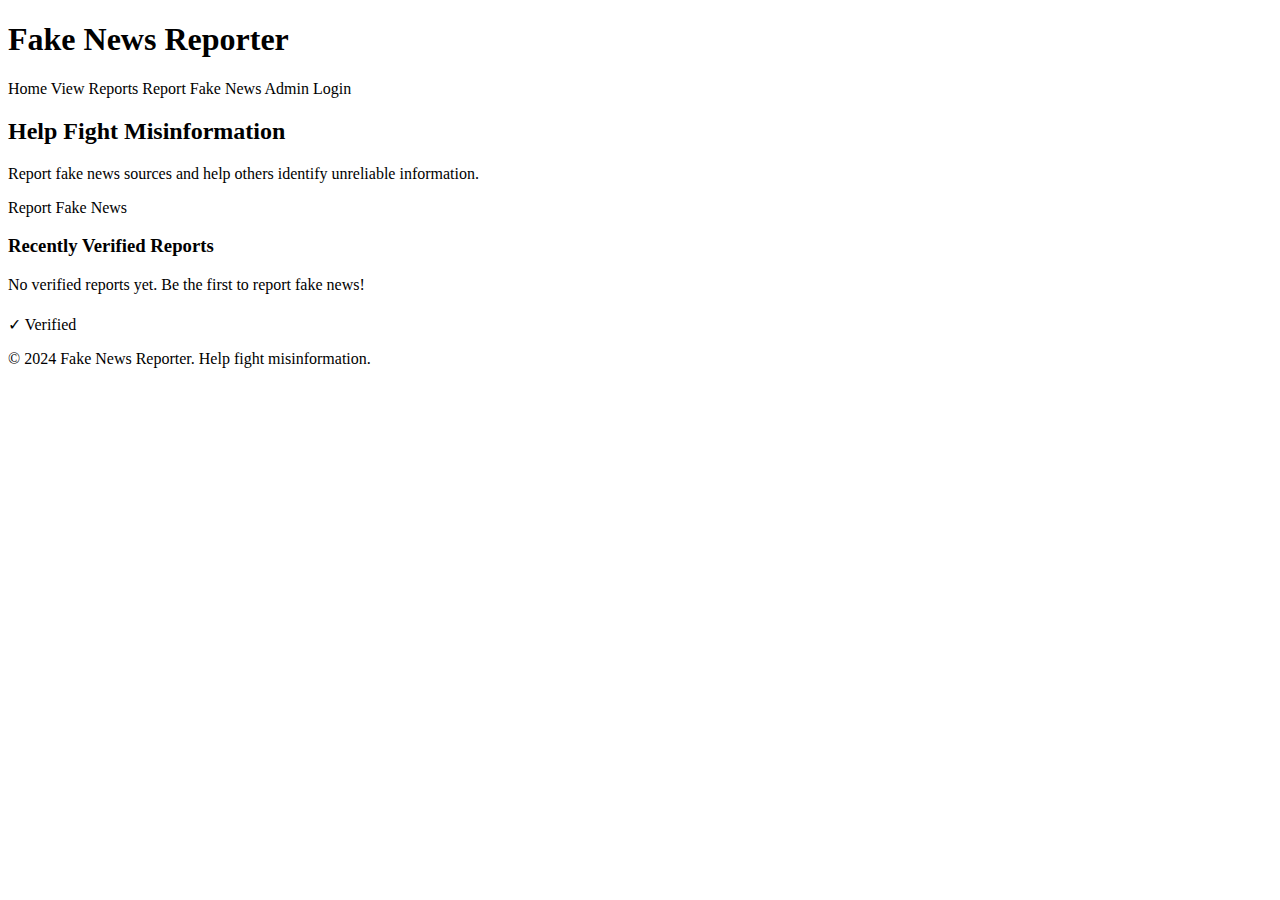
<file: src/main/resources/templates/index.html>
<!DOCTYPE html>
<html xmlns:th="http://www.thymeleaf.org">
<head>
    <meta charset="UTF-8">
    <meta name="viewport" content="width=device-width, initial-scale=1.0">
    <title>Fake News Reporter - Home</title>
    <link rel="stylesheet" th:href="@{/css/style.css}">
</head>
<body>
    <header>
        <div class="container">
            <h1>Fake News Reporter</h1>
            <nav>
                <a th:href="@{/}">Home</a>
                <a th:href="@{/reports}">View Reports</a>
                <a th:href="@{/report}">Report Fake News</a>
                <a th:href="@{/login}">Admin Login</a>
            </nav>
        </div>
    </header>

    <main class="container">
        <div th:if="${successMessage}" class="alert alert-success" th:text="${successMessage}"></div>
        
        <section class="hero">
            <h2>Help Fight Misinformation</h2>
            <p>Report fake news sources and help others identify unreliable information.</p>
            <a th:href="@{/report}" class="btn btn-primary">Report Fake News</a>
        </section>

        <section class="reports-section">
            <h3>Recently Verified Reports</h3>
            <div th:if="${reports.isEmpty()}" class="no-reports">
                <p>No verified reports yet. Be the first to report fake news!</p>
            </div>
            
            <div class="reports-grid" th:if="${!reports.isEmpty()}">
                <div class="report-card" th:each="report : ${reports}">
                    <div class="report-header">
                        <span class="category-badge" th:text="${report.category}"></span>
                        <span class="date" th:text="${#temporals.format(report.approvedAt, 'MMM dd, yyyy')}"></span>
                    </div>
                    <h4 th:text="${report.newsSource}"></h4>
                    <p class="url" th:text="${report.url}"></p>
                    <p class="description" th:text="${report.description}"></p>
                    <div class="report-footer">
                        <span class="verified">✓ Verified</span>
                    </div>
                </div>
            </div>
        </section>
    </main>

    <footer>
        <div class="container">
            <p>&copy; 2024 Fake News Reporter. Help fight misinformation.</p>
        </div>
    </footer>
</body>
</html>
</file>
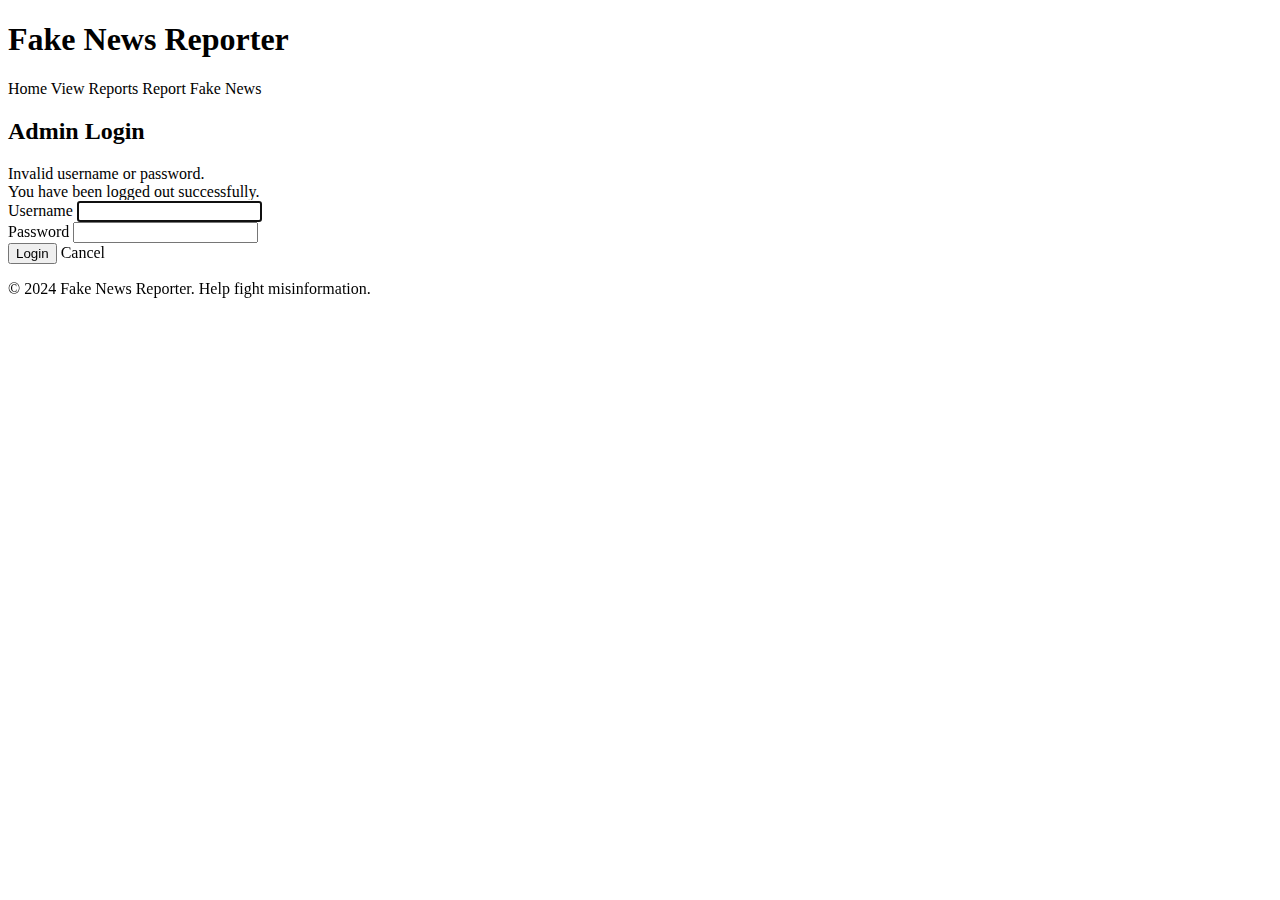
<file: src/main/resources/templates/login.html>
<!DOCTYPE html>
<html xmlns:th="http://www.thymeleaf.org">
<head>
    <meta charset="UTF-8">
    <meta name="viewport" content="width=device-width, initial-scale=1.0">
    <title>Admin Login - Fake News Reporter</title>
    <link rel="stylesheet" th:href="@{/css/style.css}">
</head>
<body>
    <header>
        <div class="container">
            <h1>Fake News Reporter</h1>
            <nav>
                <a th:href="@{/}">Home</a>
                <a th:href="@{/reports}">View Reports</a>
                <a th:href="@{/report}">Report Fake News</a>
            </nav>
        </div>
    </header>

    <main class="container">
        <div class="login-container">
            <h2>Admin Login</h2>
            
            <div th:if="${param.error}" class="alert alert-error">
                Invalid username or password.
            </div>
            
            <div th:if="${param.logout}" class="alert alert-success">
                You have been logged out successfully.
            </div>

            <form th:action="@{/login}" method="post">
                <div class="form-group">
                    <label for="username">Username</label>
                    <input type="text" id="username" name="username" required autofocus>
                </div>

                <div class="form-group">
                    <label for="password">Password</label>
                    <input type="password" id="password" name="password" required>
                </div>

                <div class="form-actions">
                    <button type="submit" class="btn btn-primary">Login</button>
                    <a th:href="@{/}" class="btn btn-secondary">Cancel</a>
                </div>
            </form>
        </div>
    </main>

    <footer>
        <div class="container">
            <p>&copy; 2024 Fake News Reporter. Help fight misinformation.</p>
        </div>
    </footer>
</body>
</html>
</file>
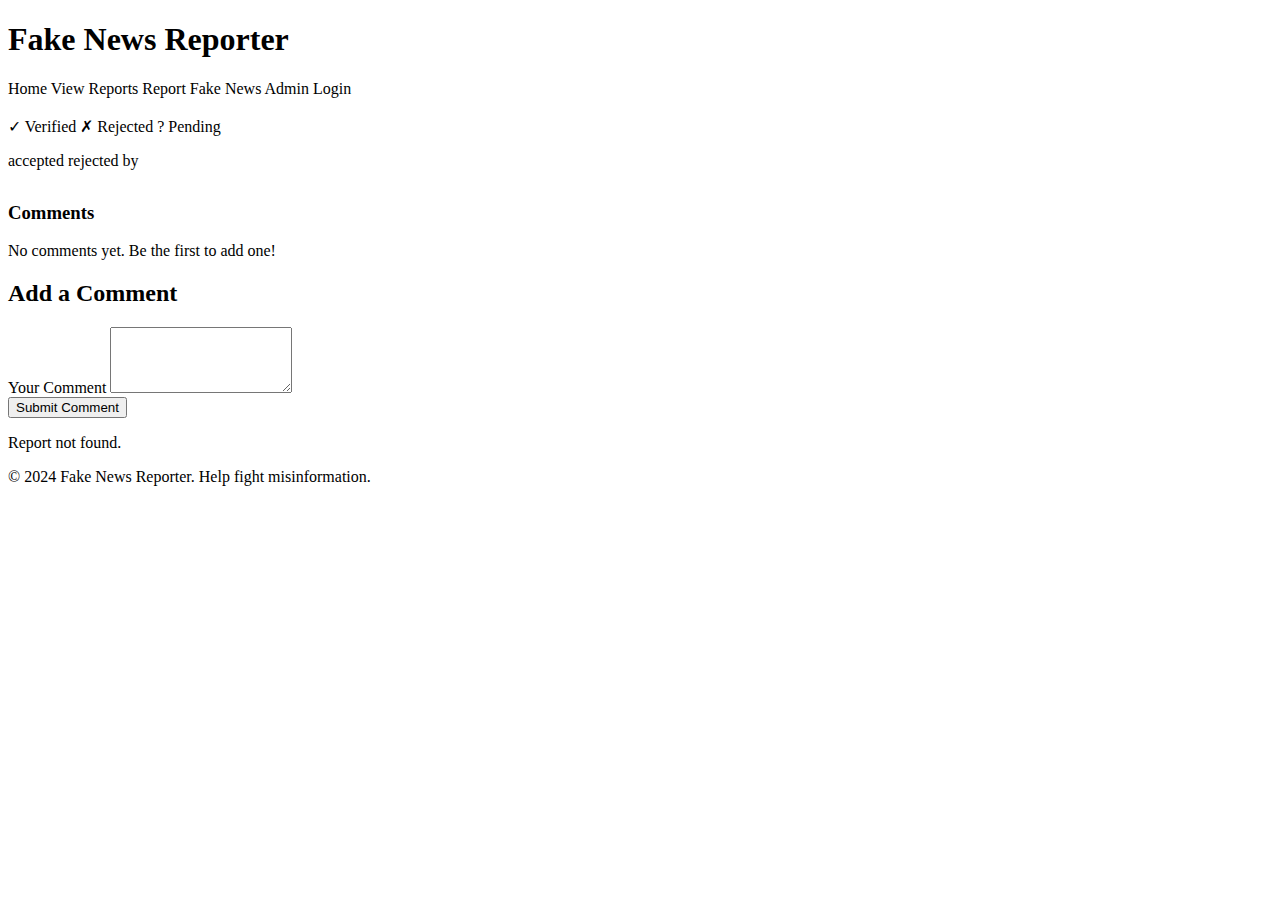
<file: src/main/resources/templates/report-details.html>
<!DOCTYPE html>
<html lang="en" xmlns:th="http://www.thymeleaf.org">
<head>
    <meta charset="UTF-8">
    <title>Report Details</title>
    <link rel="stylesheet" th:href="@{/css/style.css}">
</head>
<body>
    <header>
        <div class="container">
            <h1>Fake News Reporter</h1>
            <nav>
                <a th:href="@{/}">Home</a>
                <a th:href="@{/reports}">View Reports</a>
                <a th:href="@{/report}">Report Fake News</a>
                <a th:href="@{/login}">Admin Login</a>
            </nav>
        </div>
    </header>

    <main class="container">
        <div th:if="${report != null}">
            <div class="report-card" style="margin-bottom: 2rem;">
                <div class="report-header">
                    <span class="category-badge" th:text="${report.category}"></span>
                    <span class="date" th:text="${#temporals.format(report.reportedAt, 'MMM dd, yyyy')}"></span>
                </div>
                <h3 th:text="${report.newsSource}"></h3>
                <p class="url"><a th:href="${report.url}" th:text="${report.url}" target="_blank"></a></p>
                <p class="description" th:text="${report.description}"></p>
                <div class="report-footer">
                    <span th:if="${report.status.name() == 'APPROVED'}" class="verified">✓ Verified</span>
                    <span th:if="${report.status.name() == 'REJECTED'}" class="rejected">✗ Rejected</span>
                    <span th:if="${report.status.name() == 'PENDING'}" class="pending">? Pending</span>
                </div>
                <div class="admin-info" th:if="${report.status.name() == 'APPROVED' || report.status.name() == 'REJECTED'}">
                    <p>
                        <span th:if="${report.status.name() == 'APPROVED'}">accepted</span>
                        <span th:if="${report.status.name() == 'REJECTED'}">rejected</span>
                        by <span th:text="${report.approvedBy}"></span>
                    </p>
                </div>
            </div>

            <section class="comments-section">
                <h3>Comments</h3>
                <div th:if="${report.comments.isEmpty()}" class="no-reports">
                    <p>No comments yet. Be the first to add one!</p>
                </div>
                <div class="reports-grid" th:if="${!report.comments.isEmpty()}">
                    <div class="report-card" th:each="comment : ${report.comments}">
                        <div class="report-header">
                            <strong th:text="${comment.user != null ? comment.user.username : 'Anonymous'}"></strong>
                            <span class="date" th:text="${#temporals.format(comment.createdAt, 'MMM dd, yyyy HH:mm')}"></span>
                        </div>
                        <p th:text="${comment.content}"></p>
                    </div>
                </div>
            </section>

            <section class="form-container">
                <h2>Add a Comment</h2>
                <form th:action="@{/reports/add-comment}" method="post">
                    <input type="hidden" name="reportId" th:value="${report.id}" />
                    <div class="form-group">
                        <label for="comment">Your Comment</label>
                        <textarea id="comment" name="comment" rows="4" required class="form-control"></textarea>
                    </div>
                    <button type="submit" class="btn btn-primary">Submit Comment</button>
                </form>
            </section>
        </div>

        <div th:if="${report == null}" class="no-reports">
            <p>Report not found.</p>
        </div>
    </main>

    <footer>
        <div class="container">
            <p>&copy; 2024 Fake News Reporter. Help fight misinformation.</p>
        </div>
    </footer>
</body>
</html>
</file>
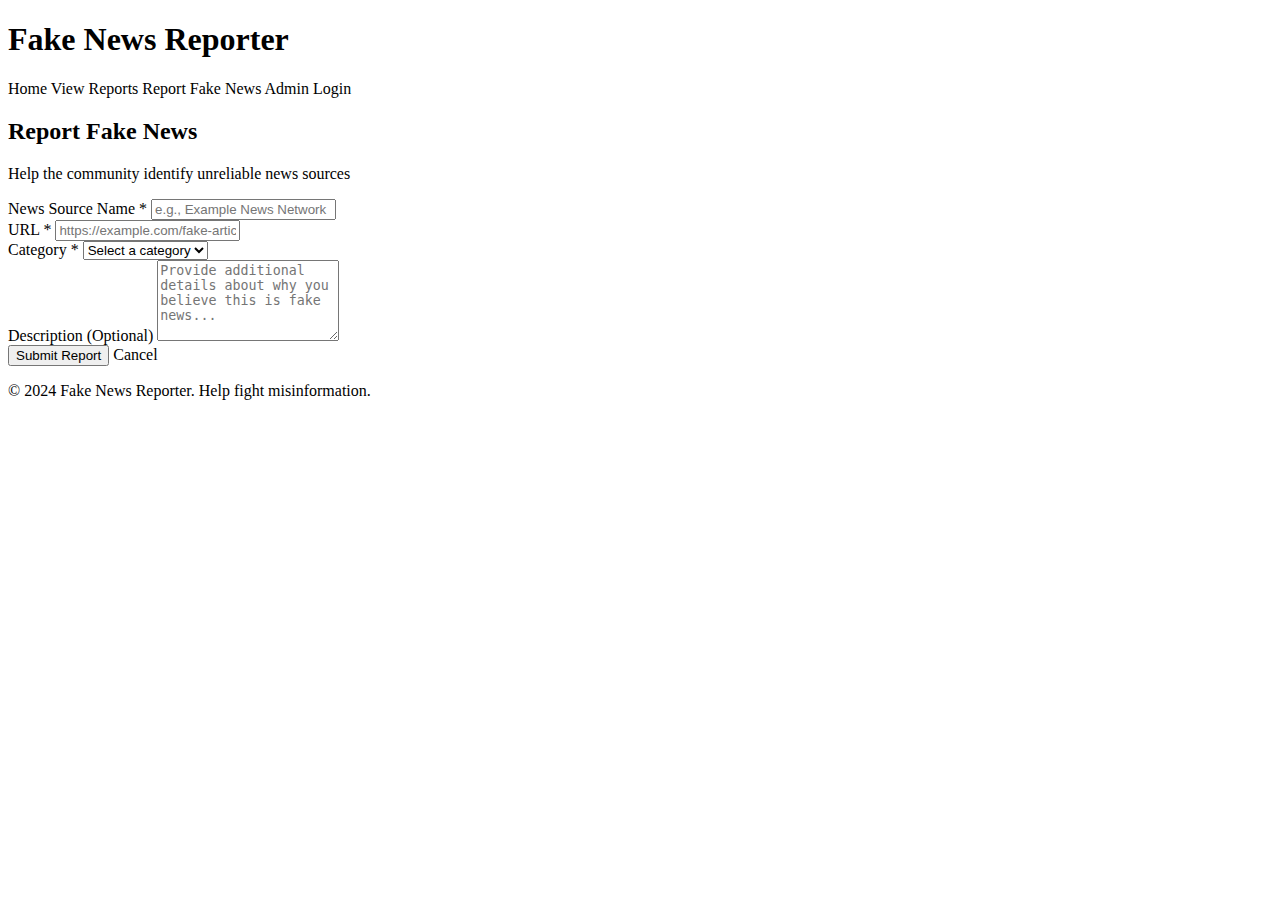
<file: src/main/resources/templates/report-form.html>
<!DOCTYPE html>
<html xmlns:th="http://www.thymeleaf.org">
<head>
    <meta charset="UTF-8">
    <meta name="viewport" content="width=device-width, initial-scale=1.0">
    <title>Report Fake News</title>
    <link rel="stylesheet" th:href="@{/css/style.css}">
</head>
<body>
    <header>
        <div class="container">
            <h1>Fake News Reporter</h1>
            <nav>
                <a th:href="@{/}">Home</a>
                <a th:href="@{/reports}">View Reports</a>
                <a th:href="@{/report}">Report Fake News</a>
                <a th:href="@{/login}">Admin Login</a>
            </nav>
        </div>
    </header>

    <main class="container">
        <div class="form-container">
            <h2>Report Fake News</h2>
            <p class="subtitle">Help the community identify unreliable news sources</p>

            <form th:action="@{/report}" th:object="${reportForm}" method="post">
                <div class="form-group">
                    <label for="newsSource">News Source Name *</label>
                    <input type="text" id="newsSource" th:field="*{newsSource}" 
                           placeholder="e.g., Example News Network" required>
                    <span class="error" th:if="${#fields.hasErrors('newsSource')}" 
                          th:errors="*{newsSource}"></span>
                </div>

                <div class="form-group">
                    <label for="url">URL *</label>
                    <input type="url" id="url" th:field="*{url}" 
                           placeholder="https://example.com/fake-article" required>
                    <span class="error" th:if="${#fields.hasErrors('url')}" 
                          th:errors="*{url}"></span>
                </div>

                <div class="form-group">
                    <label for="category">Category *</label>
                    <select id="category" th:field="*{category}" required>
                        <option value="">Select a category</option>
                        <option value="Politics">Politics</option>
                        <option value="Health">Health</option>
                        <option value="Science">Science</option>
                        <option value="Technology">Technology</option>
                        <option value="Entertainment">Entertainment</option>
                        <option value="Finance">Finance</option>
                        <option value="Other">Other</option>
                    </select>
                    <span class="error" th:if="${#fields.hasErrors('category')}" 
                          th:errors="*{category}"></span>
                </div>

                <div class="form-group">
                    <label for="description">Description (Optional)</label>
                    <textarea id="description" th:field="*{description}" rows="5" 
                              placeholder="Provide additional details about why you believe this is fake news..."></textarea>
                </div>

                <div class="form-actions">
                    <button type="submit" class="btn btn-primary">Submit Report</button>
                    <a th:href="@{/}" class="btn btn-secondary">Cancel</a>
                </div>
            </form>
        </div>
    </main>

    <footer>
        <div class="container">
            <p>&copy; 2024 Fake News Reporter. Help fight misinformation.</p>
        </div>
    </footer>
</body>
</html>
</file>
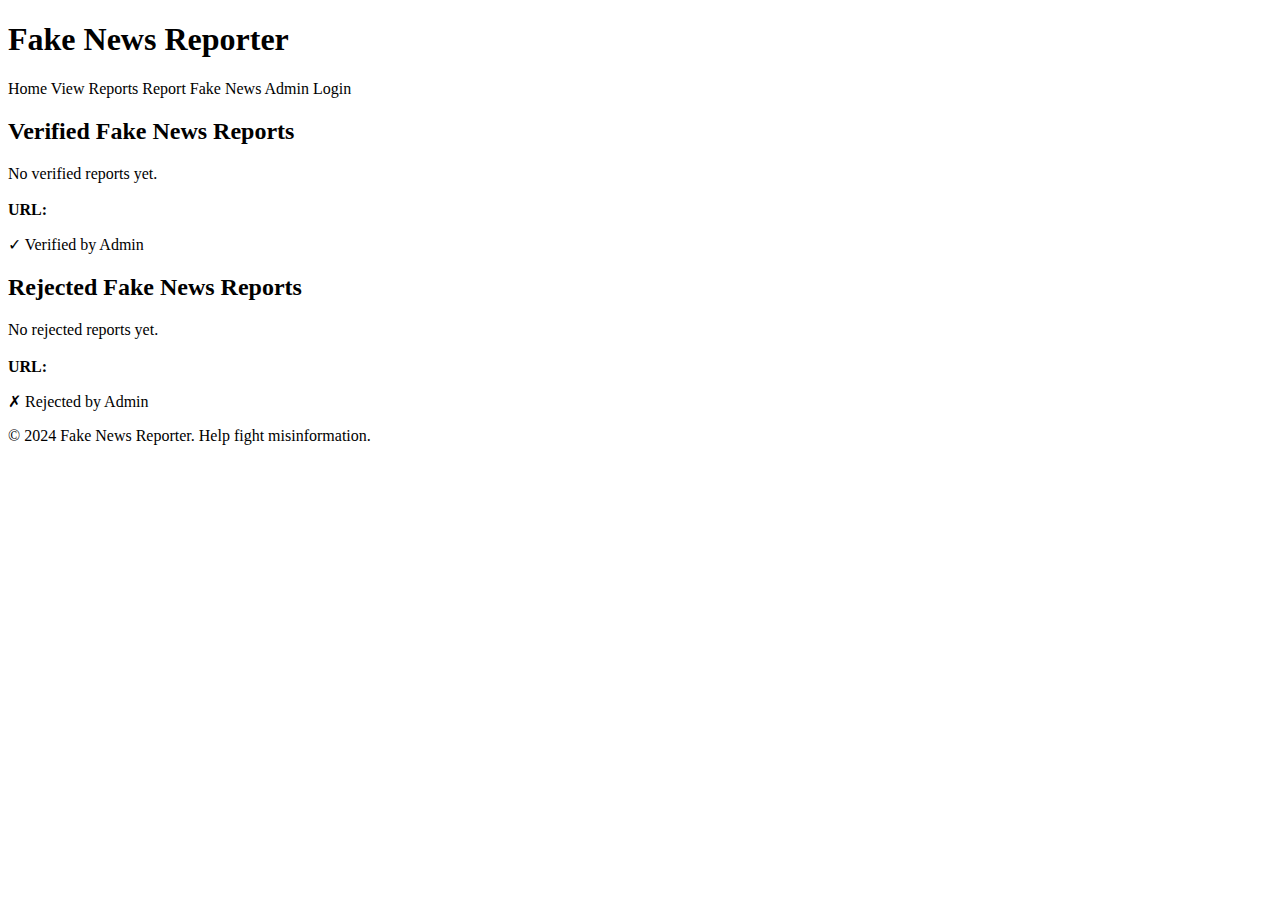
<file: src/main/resources/templates/reports.html>
<!DOCTYPE html>
<html xmlns:th="http://www.thymeleaf.org">
<head>
    <meta charset="UTF-8">
    <meta name="viewport" content="width=device-width, initial-scale=1.0">
    <title>All Reports - Fake News Reporter</title>
    <link rel="stylesheet" th:href="@{/css/style.css}">
</head>
<body>
    <header>
        <div class="container">
            <h1>Fake News Reporter</h1>
            <nav>
                <a th:href="@{/}">Home</a>
                <a th:href="@{/reports}">View Reports</a>
                <a th:href="@{/report}">Report Fake News</a>
                <a th:href="@{/login}">Admin Login</a>
            </nav>
        </div>
    </header>

    <main class="container">
        <h2>Verified Fake News Reports</h2>
        
        <div th:if="${approvedReports.isEmpty()}" class="no-reports">
            <p>No verified reports yet.</p>
        </div>
        
        <div class="reports-list" th:if="${!approvedReports.isEmpty()}">
            <div class="report-card" th:each="report : ${approvedReports}">
                <div class="report-header">
                    <span class="category-badge" th:text="${report.category}"></span>
                    <span class="date" th:text="${#temporals.format(report.approvedAt, 'MMM dd, yyyy')}"></span>
                </div>
                <h3 th:text="${report.newsSource}"></h3>
                <p class="url">
                    <strong>URL:</strong> 
                    <a th:href="${report.url}" target="_blank" rel="noopener noreferrer" th:text="${report.url}"></a>
                </p>
                <p class="description" th:text="${report.description}"></p>
                <div class="report-footer">
                    <span class="verified">✓ Verified by Admin</span>
                </div>
            </div>
        </div>

        <h2>Rejected Fake News Reports</h2>
        
        <div th:if="${rejectedReports.isEmpty()}" class="no-reports">
            <p>No rejected reports yet.</p>
        </div>
        
        <div class="reports-list" th:if="${!rejectedReports.isEmpty()}">
            <div class="report-card" th:each="report : ${rejectedReports}">
                <div class="report-header">
                    <span class="category-badge" th:text="${report.category}"></span>
                    <span class="date" th:text="${#temporals.format(report.reportedAt, 'MMM dd, yyyy')}"></span>
                </div>
                <h3 th:text="${report.newsSource}"></h3>
                <p class="url">
                    <strong>URL:</strong> 
                    <a th:href="${report.url}" target="_blank" rel="noopener noreferrer" th:text="${report.url}"></a>
                </p>
                <p class="description" th:text="${report.description}"></p>
                                    <div class="report-footer">
                                        <span class="rejected">✗ Rejected by Admin</span>
                                    </div>            </div>
        </div>
    </main>

    <footer>
        <div class="container">
            <p>&copy; 2024 Fake News Reporter. Help fight misinformation.</p>
        </div>
    </footer>
</body>
</html>
</file>
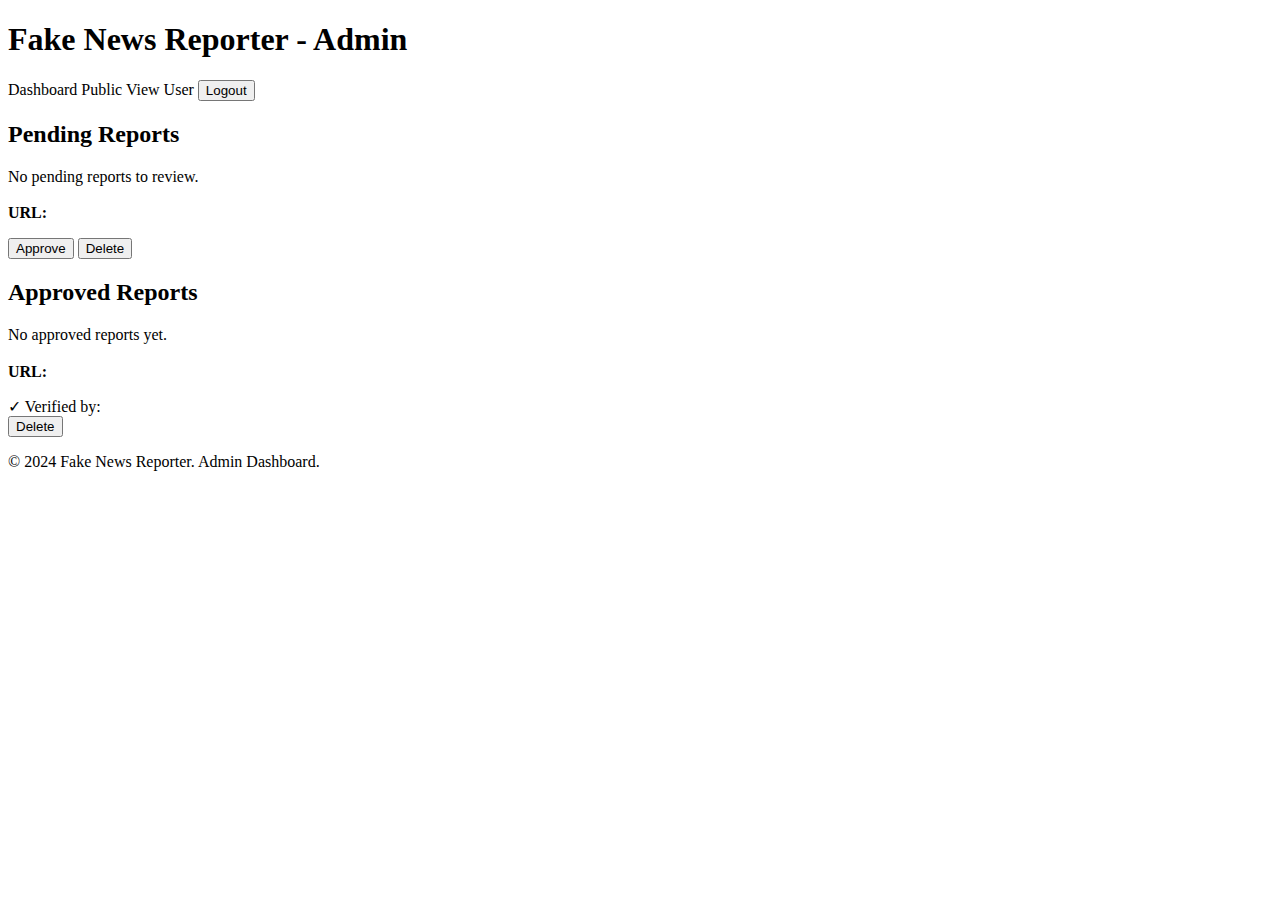
<file: src/main/resources/templates/admin/dashboard.html>
<!DOCTYPE html>
<html xmlns:th="http://www.thymeleaf.org" 
      xmlns:sec="http://www.thymeleaf.org/extras/spring-security">
<head>
    <meta charset="UTF-8">
    <meta name="viewport" content="width=device-width, initial-scale=1.0">
    <title>Admin Dashboard - Fake News Reporter</title>
    <link rel="stylesheet" th:href="@{/css/style.css}">
</head>
<body>
    <header>
        <div class="container">
            <h1>Fake News Reporter - Admin</h1>
            <nav>
                <a th:href="@{/admin/dashboard}">Dashboard</a>
                <a th:href="@{/}">Public View</a>
                <span sec:authentication="name">User</span>
                <form th:action="@{/logout}" method="post" style="display: inline;">
                    <button type="submit" class="btn-link">Logout</button>
                </form>
            </nav>
        </div>
    </header>

    <main class="container">
        <div th:if="${successMessage}" class="alert alert-success" th:text="${successMessage}"></div>
        
        <section class="admin-section">
            <h2>Pending Reports</h2>
            <div th:if="${pendingReports.isEmpty()}" class="no-reports">
                <p>No pending reports to review.</p>
            </div>
            
            <div class="admin-reports-list" th:if="${!pendingReports.isEmpty()}">
                <div class="admin-report-card" th:each="report : ${pendingReports}">
                    <div class="report-header">
                        <span class="category-badge" th:text="${report.category}"></span>
                        <span class="date" th:text="${#temporals.format(report.reportedAt, 'MMM dd, yyyy HH:mm')}"></span>
                    </div>
                    <h3 th:text="${report.newsSource}"></h3>
                    <p class="url">
                        <strong>URL:</strong> 
                        <a th:href="${report.url}" target="_blank" th:text="${report.url}"></a>
                    </p>
                    <p class="description" th:text="${report.description}"></p>
                    <div class="admin-actions">
                        <form th:action="@{/admin/approve/{id}(id=${report.id})}" method="post" style="display: inline;">
                            <button type="submit" class="btn btn-success">Approve</button>
                        </form>
                        <form th:action="@{/admin/delete/{id}(id=${report.id})}" method="post" style="display: inline;">
                            <button type="submit" class="btn btn-danger" 
                                    onclick="return confirm('Are you sure you want to delete this report?');">Delete</button>
                        </form>
                    </div>
                </div>
            </div>
        </section>

        <section class="admin-section">
            <h2>Approved Reports</h2>
            <div th:if="${approvedReports.isEmpty()}" class="no-reports">
                <p>No approved reports yet.</p>
            </div>
            
            <div class="admin-reports-list" th:if="${!approvedReports.isEmpty()}">
                <div class="admin-report-card approved" th:each="report : ${approvedReports}">
                    <div class="report-header">
                        <span class="category-badge" th:text="${report.category}"></span>
                        <span class="date" th:text="${#temporals.format(report.approvedAt, 'MMM dd, yyyy HH:mm')}"></span>
                    </div>
                    <h3 th:text="${report.newsSource}"></h3>
                    <p class="url">
                        <strong>URL:</strong> 
                        <a th:href="${report.url}" target="_blank" th:text="${report.url}"></a>
                    </p>
                    <p class="description" th:text="${report.description}"></p>
                    <div class="report-footer">
                        <span class="verified">✓ Verified by: <span th:text="${report.approvedBy}"></span></span>
                    </div>
                    <div class="admin-actions">
                        <form th:action="@{/admin/delete/{id}(id=${report.id})}" method="post" style="display: inline;">
                            <button type="submit" class="btn btn-danger btn-sm" 
                                    onclick="return confirm('Are you sure you want to delete this report?');">Delete</button>
                        </form>
                    </div>
                </div>
            </div>
        </section>
    </main>

    <footer>
        <div class="container">
            <p>&copy; 2024 Fake News Reporter. Admin Dashboard.</p>
        </div>
    </footer>
</body>
</html>
</file>
